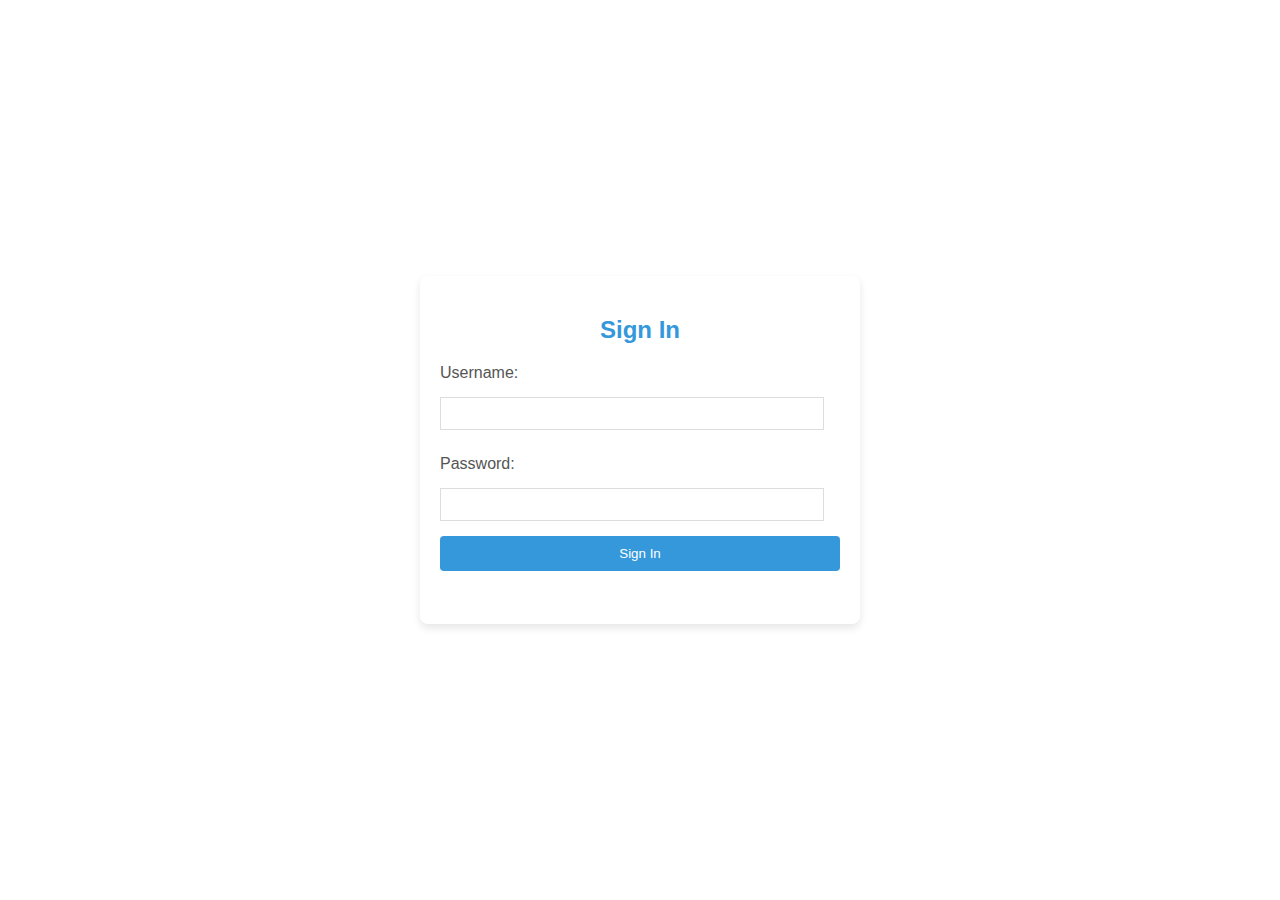
<file: myproject/templates/sign in.html>
<!DOCTYPE html>
<html lang="en">
<head>
  <meta charset="UTF-8">
  <meta name="viewport" content="width=device-width, initial-scale=1.0">
  <title>Sign In</title>
  <style>
    body {
      font-family: Arial, sans-serif;
      background-color: #fff;
      margin: 0;
      padding: 0;
      display: flex;
      justify-content: center;
      align-items: center;
      height: 100vh;
    }

    .container {
      background-color: #fff;
      padding: 20px;
      border-radius: 8px;
      box-shadow: 0 4px 8px rgba(0, 0, 0, 0.1);
      width: 400px;
      transition: box-shadow 0.3s ease-in-out, background-color 0.3s ease-in-out, transform 0.3s ease-in-out;
      overflow: hidden;
    }

    .container:hover {
      box-shadow: 0 8px 16px rgba(0, 0, 0, 0.734);
      background-color: #f9f9f9;
      transform: scale(1.02);
    }

    .container-enter {
      opacity: 0;
    }

    .container-enter-active {
      opacity: 1;
      transition: opacity 0.5s ease-in-out;
    }

    h2 {
      text-align: center;
      color: #3498db;
      margin-bottom: 20px;
      transition: color 0.3s ease-in-out;
    }

    .container:hover h2 {
      color: #007bb5;
    }

    label {
      display: block;
      margin: 10px 0;
      color: #555;
      transition: color 0.3s ease-in-out;
    }

    .container:hover label {
      color: #333;
      cursor: pointer;
    }

    input {
      width: calc(100% - 16px);
      padding: 8px;
      margin: 5px 0 15px;
      box-sizing: border-box;
      transition: border-color 0.3s ease-in-out, box-shadow 0.3s ease-in-out;
      border: 1px solid #ddd;
    }

    input:focus {
      border-color: #3498db;
      box-shadow: 0 0 5px rgba(52, 152, 219, 0.5);
    }

    button {
      background-color: #3498db;
      color: #fff;
      padding: 10px;
      border: none;
      border-radius: 4px;
      cursor: pointer;
      width: 100%;
      transition: background-color 0.3s ease-in-out, transform 0.3s ease-in-out;
    }

    button:hover {
      background-color: #007bb5;
      transform: scale(1.05);
    }

    .signup-link {
      text-align: center;
      margin-top: 15px;
      opacity: 0;
      transition: opacity 0.5s ease-in-out;
    }

    .container:hover .signup-link {
      opacity: 1;
    }

    .signup-link a {
      color: #3498db;
      text-decoration: none;
      position: relative;
      transition: color 0.3s ease-in-out;
    }

    .signup-link a:hover {
      color: #007bb5;
    }

    .signup-link a::before {
      content: "";
      position: absolute;
      width: 100%;
      height: 2px;
      bottom: 0;
      left: 0;
      background-color: #3498db;
      visibility: hidden;
      transform: scaleX(0);
      transition: all 0.3s ease-in-out 0s;
    }

    .signup-link a:hover::before {
      visibility: visible;
      transform: scaleX(1);
    }
  </style>
</head>
<body>

<div class="container" v-if="showContainer">
  <transition name="container" appear>
    <h2>Sign In</h2>
  </transition>
  <form>
    <label for="username">Username:</label>
    <input type="text" id="username" name="username" required>

    <label for="password">Password:</label>
    <input type="password" id="password" name="password" required>

    <button type="submit">Sign In</button>
  </form>

  <div class="signup-link">
    Not have an account? <a href="sign up.html">Sign up</a>
  </div>
</div>

</body>
</html>
</file>
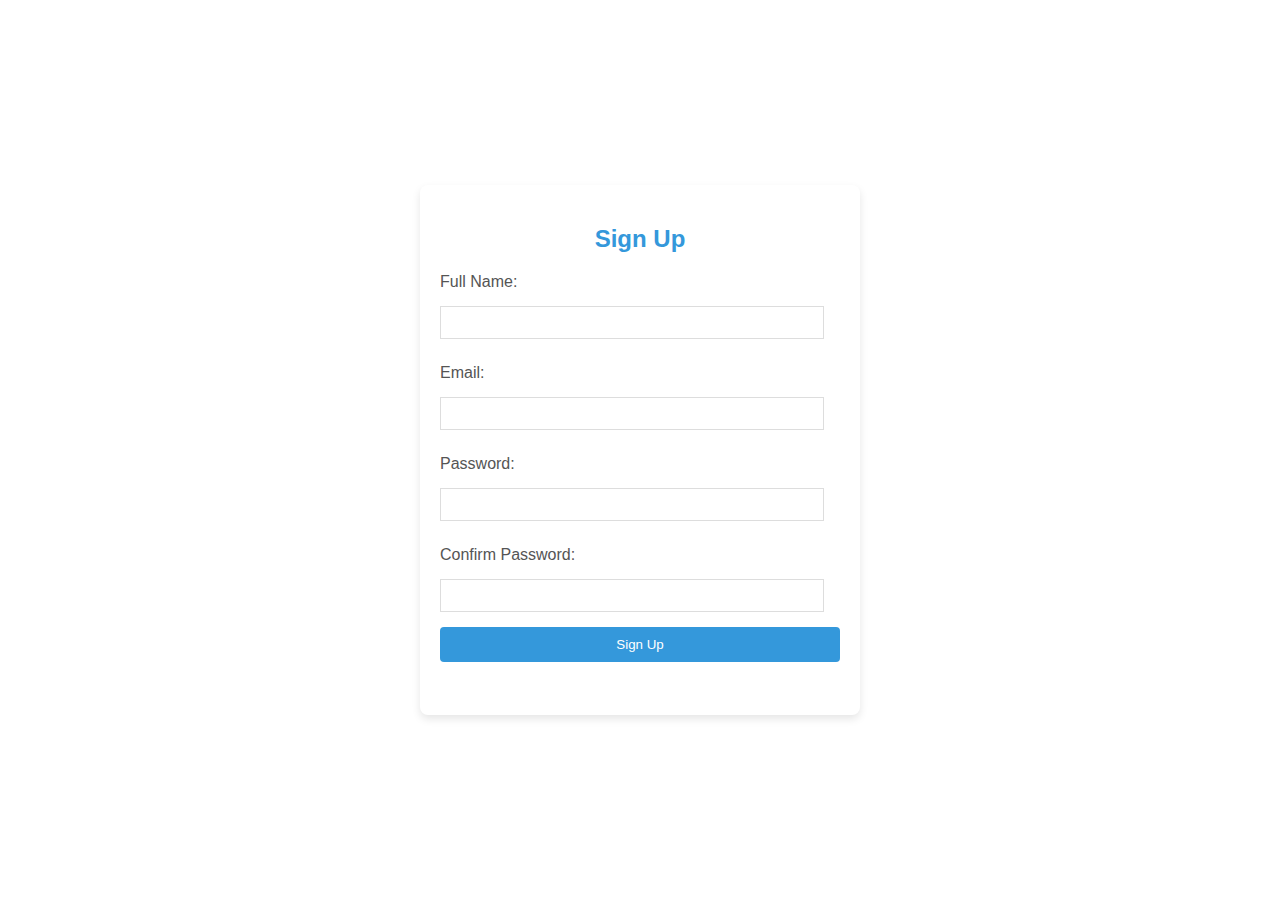
<file: myproject/templates/sign up.html>
<!DOCTYPE html>
<html lang="en">
<head>
  <meta charset="UTF-8">
  <meta name="viewport" content="width=device-width, initial-scale=1.0">
  <title>Sign Up</title>
  <style>
    body {
      font-family: Arial, sans-serif;
      background-color: #fff;
      margin: 0;
      padding: 0;
      display: flex;
      justify-content: center;
      align-items: center;
      height: 100vh;
    }

    .container {
      background-color: #fff;
      padding: 20px;
      border-radius: 8px;
      box-shadow: 0 4px 8px rgba(0, 0, 0, 0.1);
      width: 400px;
      transition: box-shadow 0.3s ease-in-out, background-color 0.3s ease-in-out, transform 0.3s ease-in-out;
      overflow: hidden;
    }

    .container:hover {
      box-shadow: 0 8px 16px rgba(0, 0, 0, 0.734);
      background-color: #f9f9f9;
      transform: scale(1.02);
    }

    .container-enter {
      opacity: 0;
    }

    .container-enter-active {
      opacity: 1;
      transition: opacity 0.5s ease-in-out;
    }

    h2 {
      text-align: center;
      color: #3498db; /* Updated color */
      margin-bottom: 20px;
      transition: color 0.3s ease-in-out;
    }

    .container:hover h2 {
      color: #007bb5;
    }

    label {
      display: block;
      margin: 10px 0;
      color: #555;
      transition: color 0.3s ease-in-out;
    }

    .container:hover label {
      color: #333;
      cursor: pointer;
    }

    input {
      width: calc(100% - 16px);
      padding: 8px;
      margin: 5px 0 15px;
      box-sizing: border-box;
      transition: border-color 0.3s ease-in-out, box-shadow 0.3s ease-in-out;
      border: 1px solid #ddd;
    }

    input:focus {
      border-color: #3498db; 
      box-shadow: 0 0 5px rgba(52, 152, 219, 0.5);
    }

    button {
      background-color: #3498db;
      color: #fff;
      padding: 10px;
      border: none;
      border-radius: 4px;
      cursor: pointer;
      width: 100%;
      transition: background-color 0.3s ease-in-out, transform 0.3s ease-in-out;
    }

    button:hover {
      background-color: #007bb5;
      transform: scale(1.05);
    }

    .signin-link {
      text-align: center;
      margin-top: 15px;
      opacity: 0;
      transition: opacity 0.5s ease-in-out;
    }

    .container:hover .signin-link {
      opacity: 1;
    }

    .signin-link a {
      color: #3498db;
      text-decoration: none;
      position: relative;
      transition: color 0.3s ease-in-out;
    }

    .signin-link a:hover {
      color: #007bb5;
    }

    .signin-link a::before {
      content: "";
      position: absolute;
      width: 100%;
      height: 2px;
      bottom: 0;
      left: 0;
      background-color: #3498db; 
      visibility: hidden;
      transform: scaleX(0);
      transition: all 0.3s ease-in-out 0s;
    }

    .signin-link a:hover::before {
      visibility: visible;
      transform: scaleX(1);
    }
  </style>
</head>
<body>

<div class="container" v-if="showContainer">
  <transition name="container" appear>
    <h2>Sign Up</h2>
  </transition>
  <form>
    <label for="fullname">Full Name:</label>
    <input type="text" id="fullname" name="fullname" required>

    <label for="email">Email:</label>
    <input type="email" id="email" name="email" required>

    <label for="password">Password:</label>
    <input type="password" id="password" name="password" required>

    <label for="password">Confirm Password:</label>
    <input type="password" id="password" name="password" required>

    <button type="submit">Sign Up</button>
  </form>

  <div class="signin-link">
    Already have an account? <a href="sign in.html">Sign in</a>
  </div>
</div>

</body>
</html>
</file>
